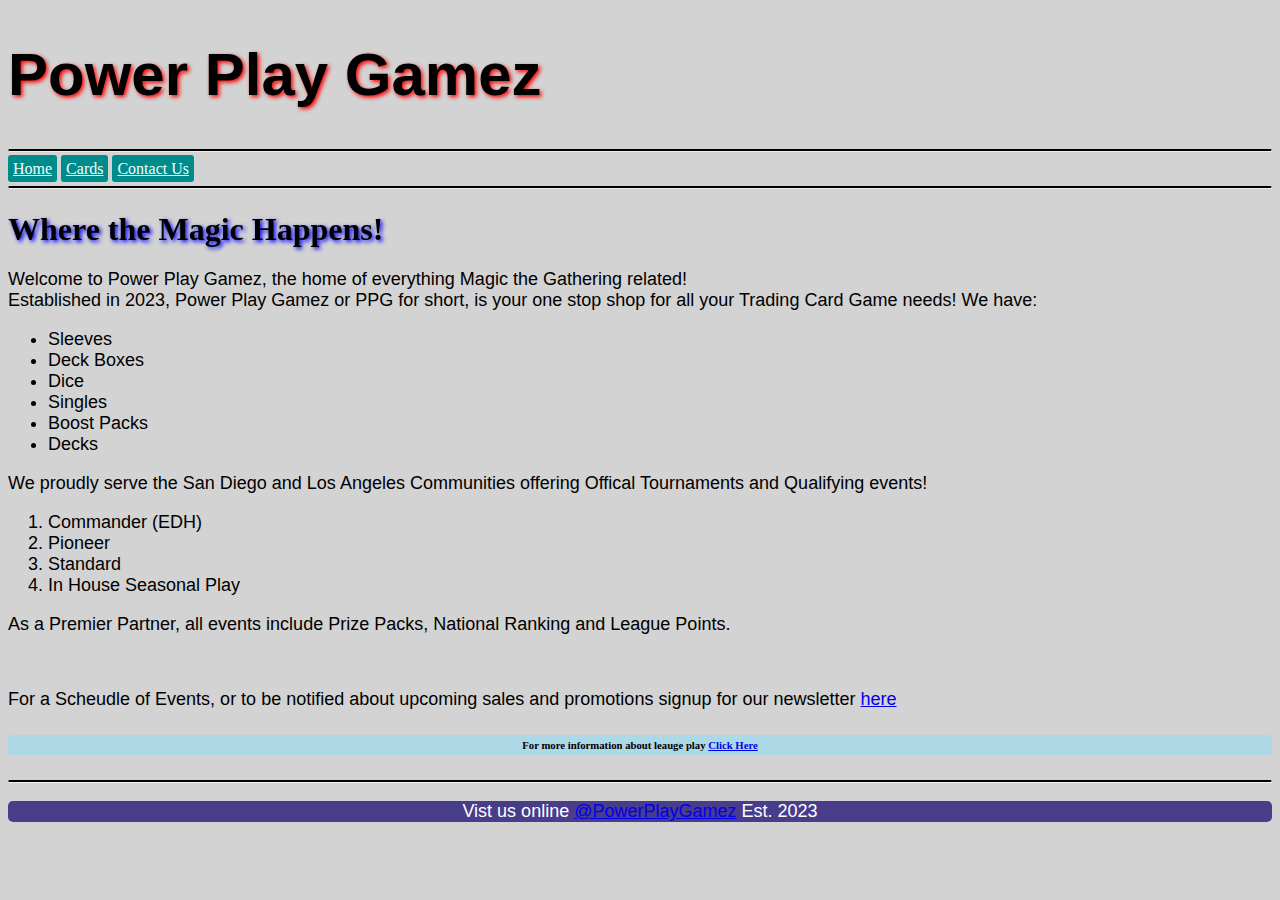
<file: index.html>
<!DOCTYPE html>
<html lang="en">
<head>
    <meta charset="UTF-8">
    <meta name="viewport" content="width=device-width, initial-scale=1.0">
    <title>PowerPlayGamez</title>
    <link rel="stylesheet" href="styles.css">
</head>
<body>
    <h1 class="Title">Power Play Gamez</h1>
    <hr>
     <!--Pages titles that appear at the top of the page. These can be reogranized or adjusted as needed. Remeber to update this on each pge when changes are made.-->
    <div id="nav">
     <a class="links" href="index.html">Home</a>
    <a class="links" href="cards.html">Cards</a>
    <a class="links" href="contactus.html">Contact Us</a>
        <!--Three pages all linked at the top of the page-->
    </div>
        <hr>
    <Main>
        <h1>Where the Magic Happens!</h1>
        <p>
            Welcome to Power Play Gamez, the home of everything Magic the Gathering related! <br>

            Established in 2023, Power Play Gamez or PPG for short, is your one stop shop for all your Trading Card Game needs!
            We have:
            <ul>
                <li>Sleeves</li>
                <li>Deck Boxes</li>
                <li>Dice</li>
                <li>Singles</li>
                <li>Boost Packs</li>
                <li>Decks</li>
            </ul>
            <!--First List added-->
            <p>
                We proudly serve the San Diego and Los Angeles Communities offering Offical Tournaments and Qualifying events!
            </p>
            <ol>
                <li>Commander (EDH)</li>
                <li>Pioneer</li>
                <li>Standard</li>
                <li>In House Seasonal Play</li>
            </ol>
            <p>As a Premier Partner, all events include Prize Packs, National Ranking and League Points.</p> <br>

            <p>For a Scheudle of Events, or to be notified about upcoming sales and promotions signup for our newsletter <a href="CAW1ContactUs.html"> here</a>
            <h6>For more information about leauge play <a href="https://www.magic.gg/">Click Here</a></h6>
            <!--Third use of Header-->
            <!--External link included in the code above-->
            </p>
        </p>
    </Main>
    <hr>
    <footer>
        <small>
            <P>Vist us online <a href="www.powerplaygamez.com">@PowerPlayGamez</a> Est. 2023</P>
        </small>
    </footer>
</body>
</html>
</file>
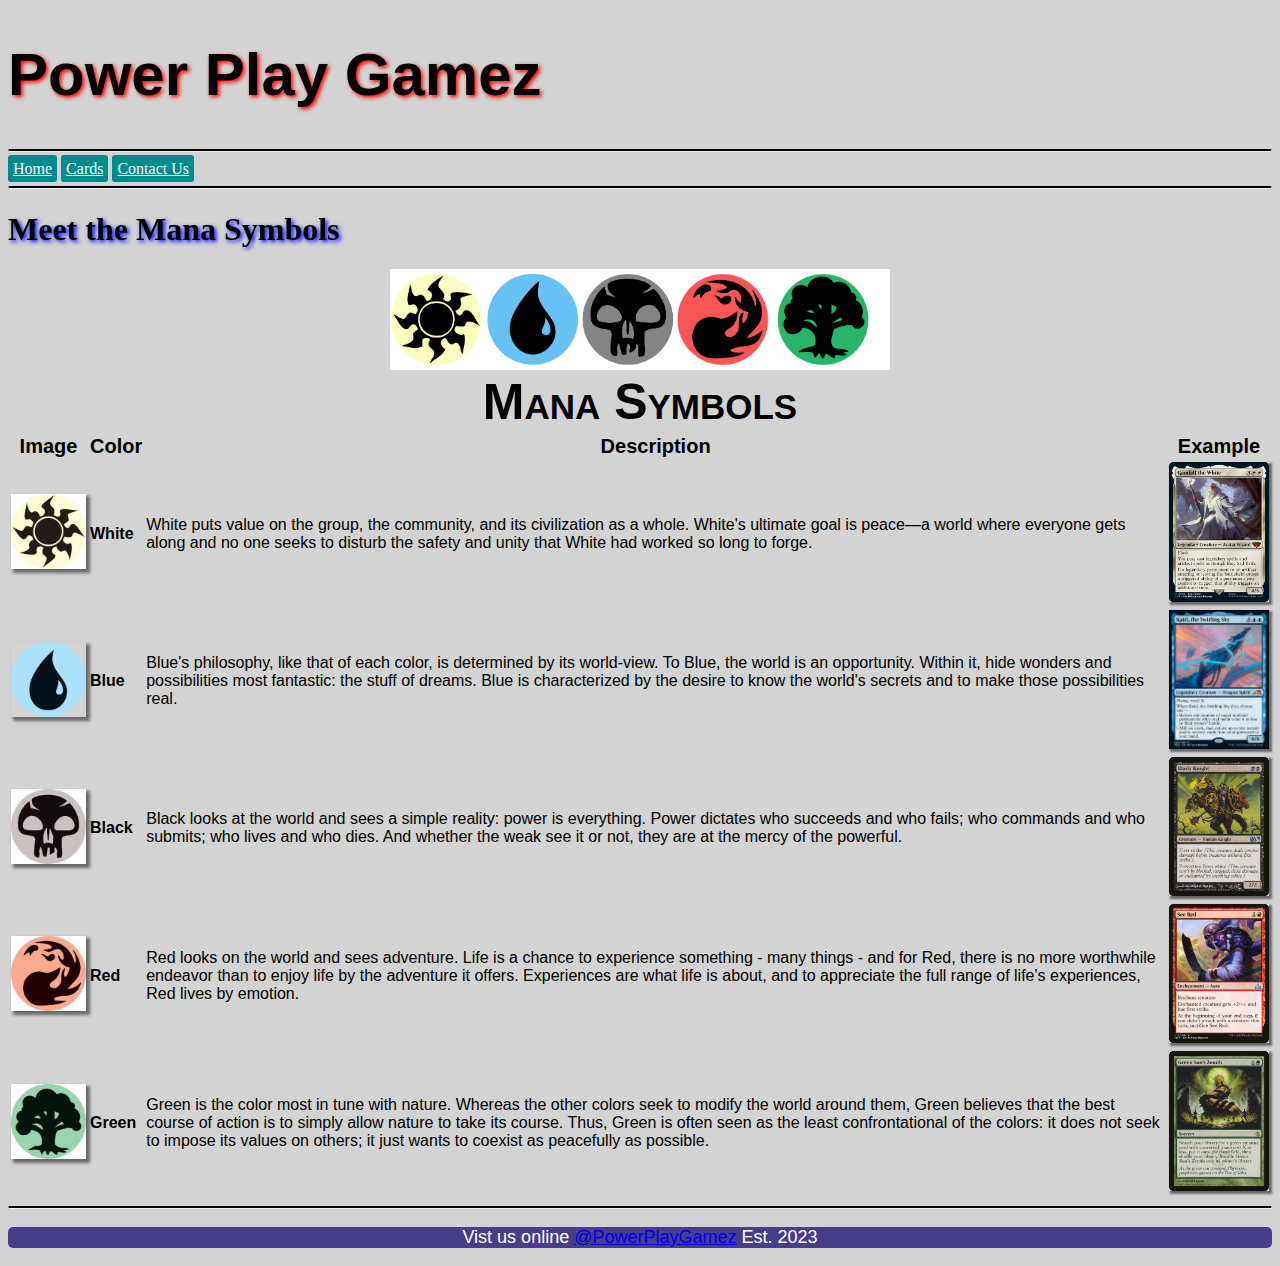
<file: cards.html>
<!DOCTYPE html>
<html lang="en">
<head>
    <meta charset="UTF-8">
    <meta name="viewport" content="width=device-width, initial-scale=1.0">
    <title>PowerPlayGamez</title>
    <link rel="stylesheet" href="styles.css">
</head>
<body>
    <h1 class="Title">Power Play Gamez</h1>
    <hr>
     <!--Pages titles that appear at the top of the page. These can be reogranized or adjusted as needed. Remeber to update this on each pge when changes are made.-->
     <div id="nav">
     <a class="links" href="index.html">Home</a>
     <a class="links" href="cards.html">Cards</a>
     <a class="links" href="contactus.html">Contact Us</a>
    <!--Three pages all linked at the top of the page-->
    </div>
    <hr>
    <h1>Meet the Mana Symbols</h1>
    <Main>
        <img id="mana" src="Images/manasymbols.png" width="500" alt="an image of the five mana symbols used in Magic">
        <!--Table built here. Used some previous experience to adjust the layout and code of the table-->
        <!--table includes images-->
        <table>
            <thead>
                <tr>
                    <th id="table-title" colspan="4">Mana Symbols</th>
                </tr>
            </thead>
            <tbody>
                <th>Image</th>
                <th>Color</th>
                <th>Description</th>
                <th>Example</th>
                <tr>
                    <td><img class="mana-symbol" src="Images/White.jpg" width=" 75px" alt="Image of the White Mana Symbol"></td>
                    <td class="mana-name">White</td>
                    <td>White puts value on the group, the community, and its civilization as a whole. White's ultimate goal is peace—a world where everyone gets along and no one seeks to disturb the safety and unity that White had worked so long to forge.</td>
                    <td><img class="playing-cards" src="Images/Whitecard.png" width="100px" alt="Image of a White Magic Card"></td>
                </tr>
                <tr>
                    <td><img class="mana-symbol" src="Images/Blue.png" width="75px" alt="Image of the Blue Mana Symbol"></td>
                    <td class="mana-name">Blue</td>
                    <td>Blue's philosophy, like that of each color, is determined by its world-view. To Blue, the world is an opportunity. Within it, hide wonders and possibilities most fantastic: the stuff of dreams. Blue is characterized by the desire to know the world's secrets and to make those possibilities real.</td>
                    <td><img class="playing-cards" src="Images/Bluecard.jpg" width="100px" alt="Image of a Blue Magic Card"></td>
                </tr>
                <tr>
                    <td><img class="mana-symbol" src="Images/Black.jpg" width="75px" alt="Image of the Black Mana Symbol"></td>
                    <td class="mana-name">Black</td>
                    <td>Black looks at the world and sees a simple reality: power is everything. Power dictates who succeeds and who fails; who commands and who submits; who lives and who dies. And whether the weak see it or not, they are at the mercy of the powerful.</td>
                    <td><img class="playing-cards" src="Images/Blackcard.jpg" width="100px" alt="Image of a Black Magic Card"></td>
                </tr>
                <tr>
                    <td><img class="mana-symbol" src="Images/Red.jpg" width="75px" alt="Image of the Red Mana Symbol"></td>
                    <td class="mana-name">Red</td>
                    <td>Red looks on the world and sees adventure. Life is a chance to experience something - many things - and for Red, there is no more worthwhile endeavor than to enjoy life by the adventure it offers. Experiences are what life is about, and to appreciate the full range of life's experiences, Red lives by emotion.</td>
                    <td><img class="playing-cards" src="Images/Reccard.jpg" width="100px" alt="Image of a Red Magic Card"></td>
                </tr>
                <tr>
                    <td><img class="mana-symbol" src="Images/Green.jpg" width="75" alt="Image of the Green Mana Symbol"></td>
                    <td class="mana-name">Green</td>
                    <td>Green is the color most in tune with nature. Whereas the other colors seek to modify the world around them, Green believes that the best course of action is to simply allow nature to take its course. Thus, Green is often seen as the least confrontational of the colors: it does not seek to impose its values on others; it just wants to coexist as peacefully as possible.</td>
                    <td><img class="playing-cards" src="Images/Greencard.jpg" width="100px" alt="Image of a Green Magic Card"></td>
                </tr>
            </tbody>
        </table>
    </Main>
    <hr>
    <footer>
        <small>
            <P>Vist us online <a href="www.powerplaygamez.com">@PowerPlayGamez</a> Est. 2023</P>
        </small>
    </footer>
</body>
</html>
</file>
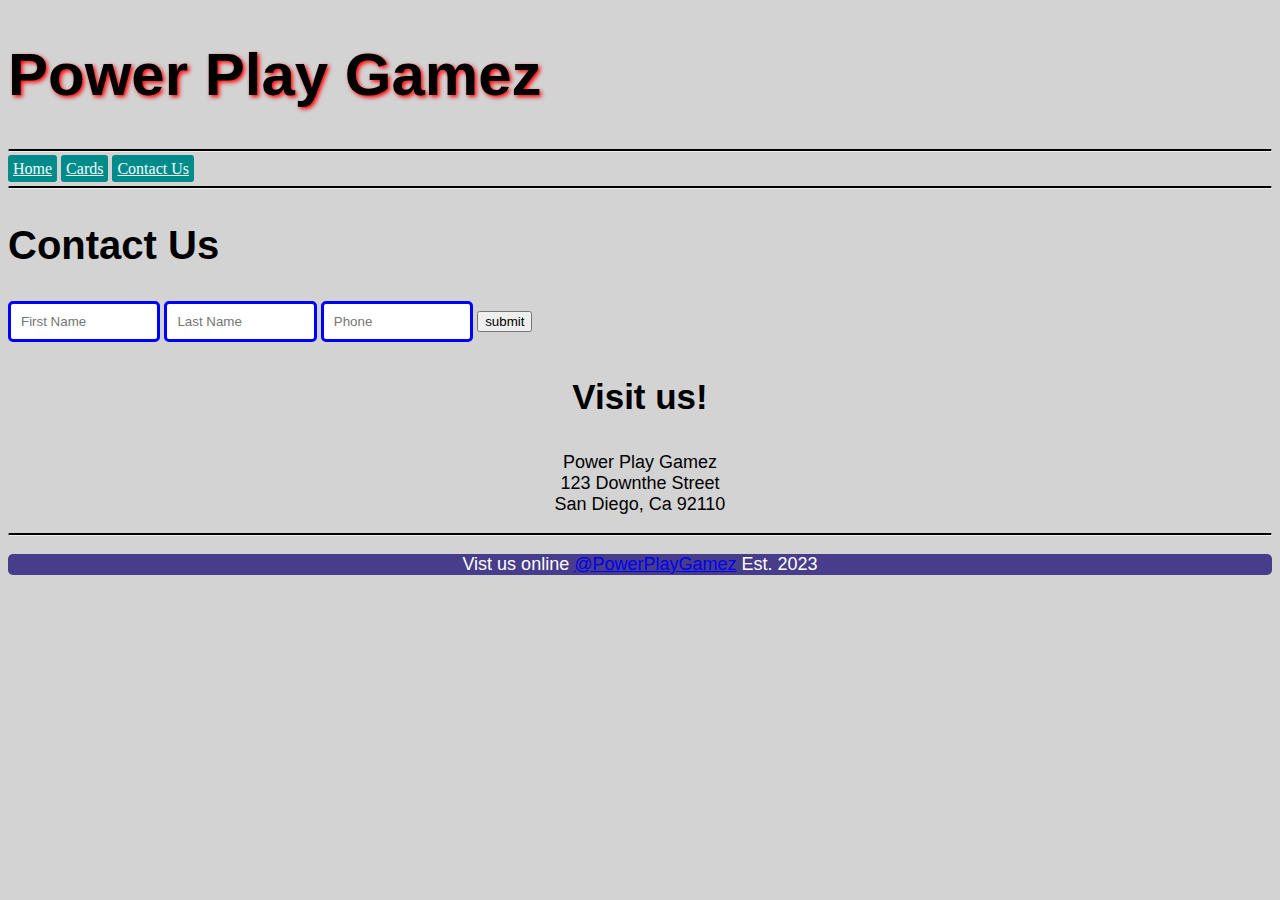
<file: contactus.html>
<!DOCTYPE html>
<html lang="en">
<head>
    <meta charset="UTF-8">
    <meta name="viewport" content="width=device-width, initial-scale=1.0">
    <title>PowerPlayGamez</title>
    <link rel="stylesheet" href="styles.css">
</head>
<body>
    <h1 class="Title">Power Play Gamez</h1>
       <!--First use of Header-->
       <hr>
        <!--Pages titles that appear at the top of the page. These can be reogranized or adjusted as needed. Remeber to update this on each pge when changes are made.-->
        <div id="nav">
        <a class="links" href="index.html">Home</a>
        <a class="links" href="cards.html">Cards</a>
        <a class="links" href="contactus.html">Contact Us</a>
    <!--Three pages all linked at the top of the page-->
    </div>
    <hr>
    <Main>
        <form>
            <h2 id="form1">Contact Us</h2>
            <!--Second use of Header-->
            <input type="text" name="FirstName" placeholder="First Name">
            <input type="text" name="LastName" placeholder="Last Name">
            <input type="text" name="Phone" placeholder="Phone">
            <input type="submit" value="submit">
        </form>
        <!--Used a simple Form here-->

        <h3 id="address-title">Visit us!</h3>
   
        <P id="address-body">
            Power Play Gamez <br>
            123 Downthe Street <br>
            San Diego, Ca 92110 <br>
        </P>

    </Main>
    <hr>
    <footer>
        <small>
            <P>Vist us online <a href="www.powerplaygamez.com">@PowerPlayGamez</a> Est. 2023</P>
        </small>
    </footer>
</body>
</html>
</file>
<file: styles.css>
.Title {
    font-family: 'Franklin Gothic Medium', 'Arial Narrow', Arial, sans-serif;
    filter: drop-shadow(2px 2px 2px red);
    font-size: 60px;
}

body {
    background-color: lightgray;
}

hr {
    border-top: 2px solid black;
    border-radius: 5px;
}

.links {
    background-color: darkcyan;
    border-radius: 3px;
    color: azure;
    padding: 5px;
}

p,
li,
ul {
    font-family: 'Gill Sans', 'Gill Sans MT', Calibri, 'Trebuchet MS', sans-serif;
    font-size: 18px;
}

li:hover {
    transform: scale(2);
}

h1 {
    display: flexbox;
    filter: drop-shadow(2px 2px 2px blue);
}

h6 {
    text-align: center;
    background-color: lightblue;
    border-radius: 4px;
    padding: 4px;
}

#mana {
    display: block;
    margin-left: auto;
    margin-right: auto;
}

#table-title {
    font-family: 'Franklin Gothic Medium', 'Arial Narrow', Arial, sans-serif;
    font-size: 50px;
    font-variant: small-caps;
}

th {
    font-family: 'Franklin Gothic Medium', 'Arial Narrow', Arial, sans-serif;
    font-size: 20px;
}

td {
    font-family: 'Gill Sans', 'Gill Sans MT', Calibri, 'Trebuchet MS', sans-serif;
    word-wrap: normal;

}

.mana-name {
    font-weight: bold;
}

.mana-symbol {
    box-shadow: 3px 3px 3px 1px rgba(0, 0, 0, 0.5);
}

.mana-symbol:hover {
    transform: scale(2);
}

.playing-cards {
    box-shadow: 2px 2px 2px 1px rgba(0, 0, 0, 0.5);
}

.playing-cards:hover {
    transform: scale(2);
}

footer {
    color: white;
    text-align: center;
    background-color: darkslateblue;
    border-radius: 5px;
}

#form1 {
    font-family: 'Trebuchet MS', 'Lucida Sans Unicode', 'Lucida Grande', 'Lucida Sans', Arial, sans-serif;
    font-size: 40px;

}

input[type=text] {
    border: 3px solid blue;
    border-radius: 5px;
    width: 10%;
    padding: 10px;
}

input[type=submit]:hover  {
    background-color: darkgray;
}

#address-title {
    font-family: Impact, Haettenschweiler, 'Arial Narrow Bold', sans-serif;
    font-size: 35px;
    text-align: center;
}

#address-body {
    font-family: 'Gill Sans', 'Gill Sans MT', Calibri, 'Trebuchet MS', sans-serif;
    text-align: center;

}
</file>
